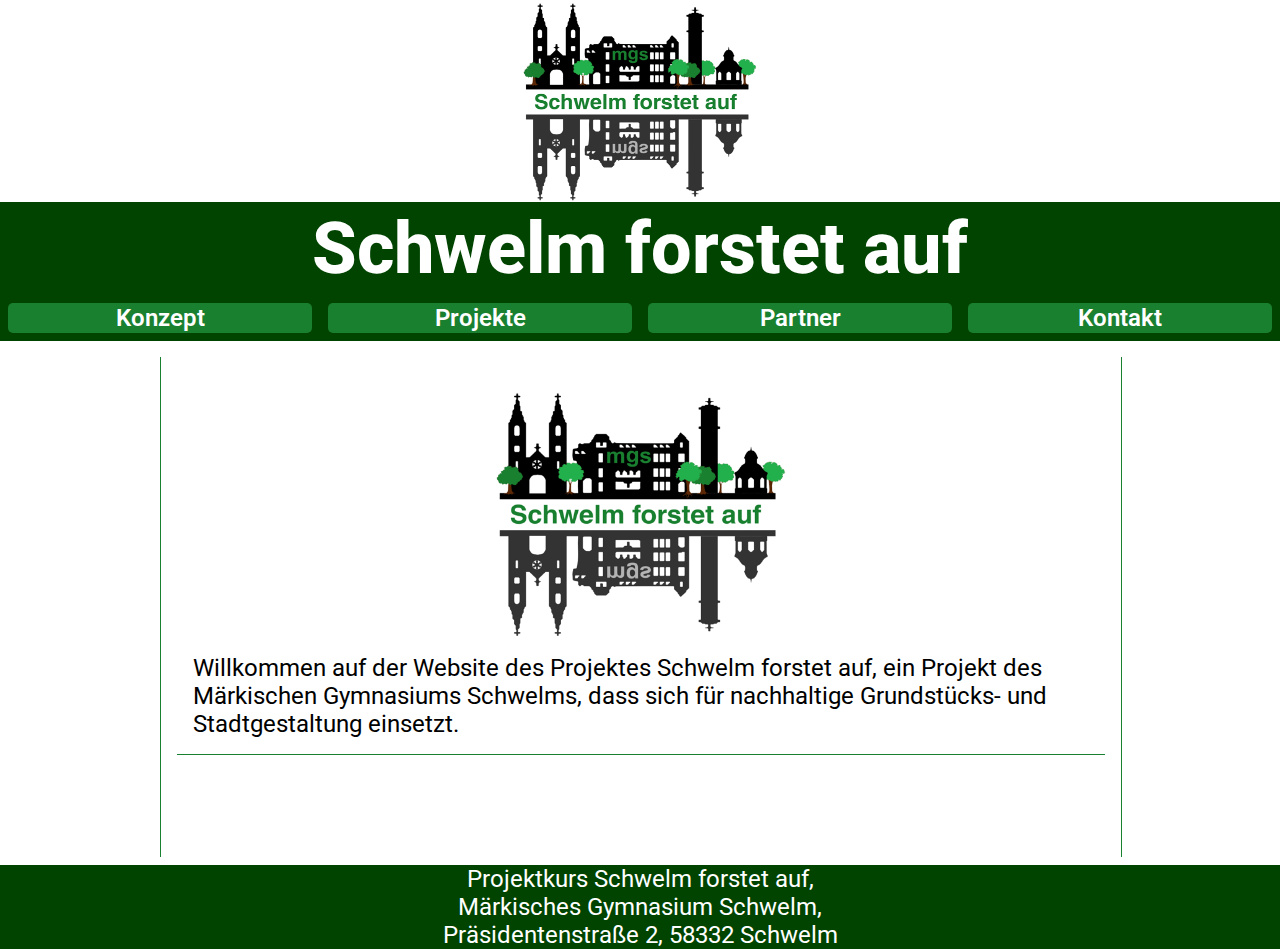
<file: index.html>
<html lang="en">
    <head>
        <meta charset="UTF-8" />
        <meta http-equiv="X-UA-Compatible" content="IE=edge" />
        <meta name="viewport" content="width=device-width, initial-scale=1.0" />
        <!-- Font Import from Google Font Roboto-->
        <link rel="preconnect" href="https://fonts.googleapis.com" />
        <link rel="preconnect" href="https://fonts.gstatic.com" crossorigin />
        <link
            href="https://fonts.googleapis.com/css2?family=Roboto:wght@100&display=swap"
            rel="stylesheet"
        />
        <!-- Main Style -->
        <link rel="stylesheet" href="main.css" />
        <title>Schwelm forstet auf - Startseite</title>
    </head>
    <body>
        <div class="body">
            <div class="center">
                <a href="index.html" class="grid-img">
                    <img
                        src="img/Logo.png"
                        alt="Logo"
                        class="logo-top"
                        width="242px"
                        height="202px"
                    />
                </a>
            </div>
            <div class="header">
                <div class="title-container">
                    <div class="title">Schwelm forstet auf</div>
                </div>
            </div>
            <div class="main">
                <div class="blog">
                    <!--<div class="blog-title">
                        <h1><u>Aktuelles </u></h1>
                    </div>-->
                    <div class="blog-img">
                        <img
                            src="img/Logo.png"
                            class="blog-img"
                            alt="TitlePicture"
                            width="300em"
                        />
                    </div>
                    <!--<div class="blog-author">
                        <img src="https://www.mgs-schwelm.de/wp-content/uploads/2019/09/avatarmale-7.jpg" alt="Autor" width="100em">
                        Von Jonas Wimbert
                    </div>-->
                    <div class="blog-text">
                        <span style="font-size: x-large;">Willkommen auf der Website des Projektes Schwelm forstet auf, ein Projekt des Märkischen Gymnasiums Schwelms, dass sich für nachhaltige Grundstücks- und Stadtgestaltung einsetzt. </span>
                    </div>
                </div>
            </div>
            <div class="footer">
                Projektkurs Schwelm forstet auf, <br />
                Märkisches Gymnasium Schwelm, <br />
                Präsidentenstraße 2, 58332 Schwelm
            </div>
            <div class="nav">
                <button
                    class="nav-button"
                    onclick="window.location.href='konzept.html'"
                >
                    Konzept
                </button>
                <button class="nav-button">Projekte</button>
                <button
                    class="nav-button"
                    onclick="window.location.href='partner.html'"
                >
                    Partner
                </button>
                <button
                    class="nav-button"
                    onclick="window.location.href='kontakt.html'"
                >
                    Kontakt
                </button>
            </div>
        </div>
    </body>
</html>
</file>
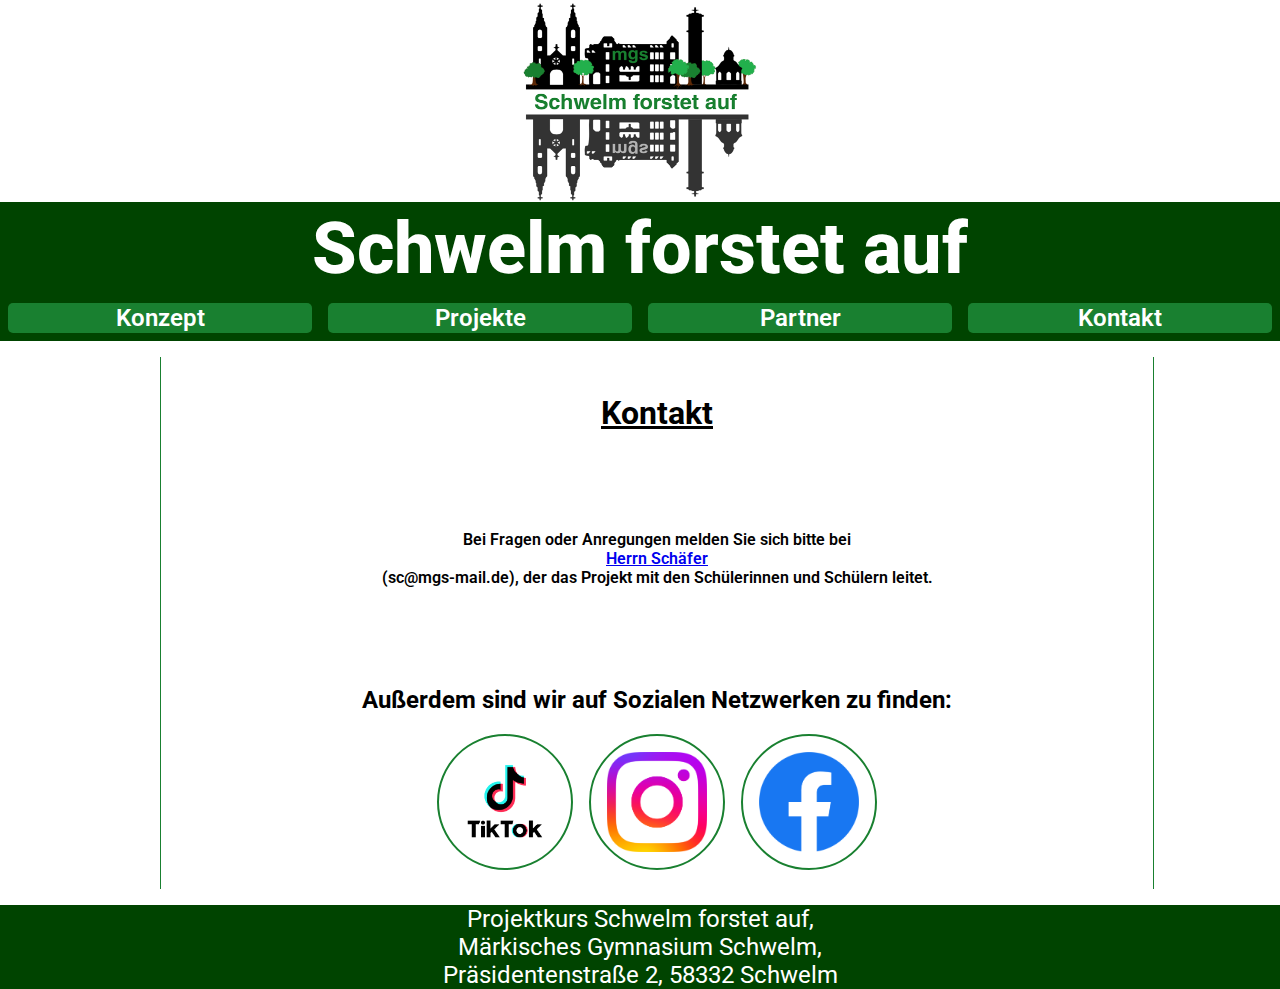
<file: kontakt.html>
<html lang="en">
    <head>
        <meta charset="UTF-8" />
        <meta http-equiv="X-UA-Compatible" content="IE=edge" />
        <meta name="viewport" content="width=device-width, initial-scale=1.0" />
        <!-- Font Import from Google Font Roboto-->
        <link rel="preconnect" href="https://fonts.googleapis.com" />
        <link rel="preconnect" href="https://fonts.gstatic.com" crossorigin />
        <link
            href="https://fonts.googleapis.com/css2?family=Roboto:wght@100&display=swap"
            rel="stylesheet"
        />
        <!-- Main Style -->
        <link rel="stylesheet" href="main.css" />
        <title>Kontakt</title>
    </head>
    <body>
        <div class="body">
            <div class="center">
                <a href="index.html" class="grid-img">
                    <img
                        src="img/Logo.png"
                        alt="Logo"
                        class="logo-top"
                        width="242px"
                        height="202px"
                    />
                </a>
            </div>
            <div class="header">
                <div class="title-container">
                    <div class="title">Schwelm forstet auf</div>
                </div>
            </div>
            <div class="main kontakt">
                <div class="kontakt-title">
                    <h1><u> Kontakt </u></h1>
                </div>
                <div class="kontakt-text">
                    Bei Fragen oder Anregungen melden Sie sich bitte bei
                    <a href="mailto:sc@mgs-mail.de"> Herrn Schäfer </a>
                    (sc@mgs-mail.de), der das Projekt mit den Schülerinnen und
                    Schülern leitet.
                </div>
                <div class="kontakt-social-media">
                    <h2>
                        Außerdem sind wir auf Sozialen Netzwerken zu finden:
                    </h2>
                    <div class="social-media-flex">
                        <a
                            href="https://www.tiktok.com/@schwelm.forstet.auf"
                            class="social-media-link"
                        >
                            <img
                                src="/img/TikTokLogo.png"
                                alt="TikTok"
                                width="100px"
                                class="social-media-img"
                        /></a>
                        <a
                            href="https://www.instagram.com/schwelm.forstet.auf/"
                            class="social-media-link"
                        >
                            <img
                                src="/img/InstagramLogo.png"
                                alt="Instagram"
                                width="100px"
                                class="social-media-img"
                            />
                        </a>
                        <a
                            href="https://www.facebook.com/people/Schwelm-Forstet-Auf/100089831680348/"
                            class="social-media-link"
                        >
                            <img
                                src="/img/FacebookLogo.png"
                                alt="Facebook"
                                width="100px"
                                class="social-media-img"
                            />
                        </a>
                    </div>
                </div>
            </div>
            <div class="footer">
                Projektkurs Schwelm forstet auf, <br />
                Märkisches Gymnasium Schwelm, <br />
                Präsidentenstraße 2, 58332 Schwelm
            </div>
            <div class="nav">
                <button
                    class="nav-button"
                    onclick="window.location.href='konzept.html'"
                >
                    Konzept
                </button>
                <button class="nav-button" onclick="window.location.href='projekte.html'">Projekte</button>
                <button
                    class="nav-button"
                    onclick="window.location.href='partner.html'"
                >
                    Partner
                </button>
                <button
                    class="nav-button"
                    onclick="window.location.href='kontakt.html'"
                >
                    Kontakt
                </button>
            </div>
        </div>
    </body>
</html>
</file>
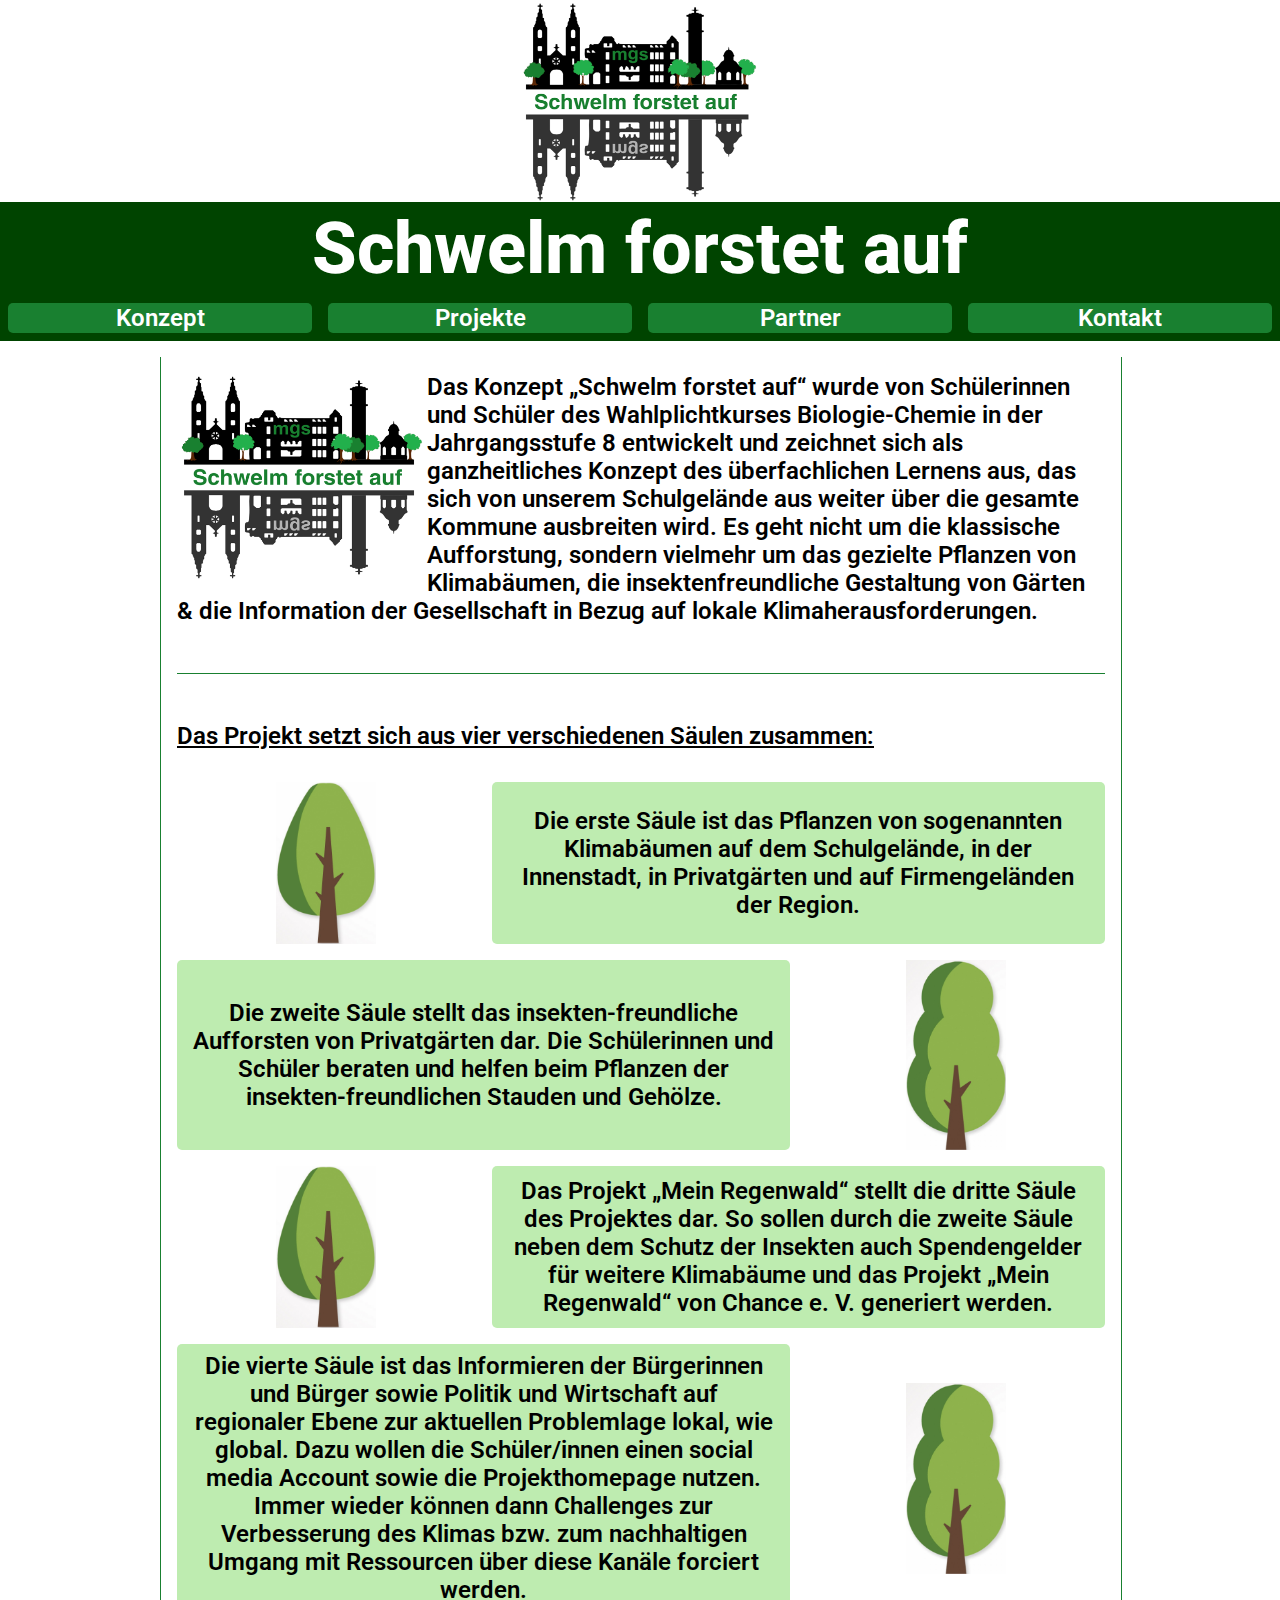
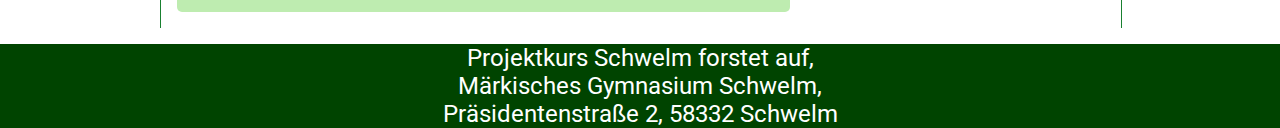
<file: konzept.html>
<html lang="de">
    <head>
        <meta charset="UTF-8" />
        <meta http-equiv="X-UA-Compatible" content="IE=edge" />
        <meta name="viewport" content="width=device-width, initial-scale=1.0" />
        <!-- Font Import from Google Font Roboto-->
        <link rel="preconnect" href="https://fonts.googleapis.com" />
        <link rel="preconnect" href="https://fonts.gstatic.com" crossorigin />
        <link
            href="https://fonts.googleapis.com/css2?family=Roboto:wght@100&display=swap"
            rel="stylesheet"
        />
        <!-- Main Style -->
        <link rel="stylesheet" href="main.css" />
        <title>Konzept</title>
    </head>
    <body>
        <div class="body">
            <div class="center">
                <a href="index.html" class="grid-img">
                    <img
                        src="img/Logo.png"
                        alt="Logo"
                        class="logo-top"
                        width="242px"
                        height="202px"
                    />
                </a>
            </div>
            <div class="header">
                <div class="title-container">
                    <div class="title">Schwelm forstet auf</div>
                </div>
            </div>
            <div class="main konzept konzept-container">
                <div class="konzept-beschreibung">
                    <img
                        src="img/Logo.png"
                        alt="Logo"
                        class="logo-konzept"
                        width="250em"
                        style="float: left"
                    />
                    Das Konzept „Schwelm forstet auf“ wurde von Schülerinnen und
                    Schüler des Wahlplichtkurses Biologie-Chemie in der
                    Jahrgangsstufe 8 entwickelt und zeichnet sich als
                    ganzheitliches Konzept des überfachlichen Lernens aus, das
                    sich von unserem Schulgelände aus weiter über die gesamte
                    Kommune ausbreiten wird. Es geht nicht um die klassische
                    Aufforstung, sondern vielmehr um das gezielte Pflanzen von
                    Klimabäumen, die insektenfreundliche Gestaltung von Gärten &
                    die Information der Gesellschaft in Bezug auf lokale
                    Klimaherausforderungen.
                    <br />
                    <hr class="seperator-line" />

                    <u
                        >Das Projekt setzt sich aus vier verschiedenen Säulen
                        zusammen:</u
                    >
                </div>
                <div class="konzept-grid">
                    <div class="konzept-grid-pillar-1 konzept-grid-pillar">
                        Die erste Säule ist das Pflanzen von sogenannten
                        Klimabäumen auf dem Schulgelände, in der Innenstadt, in
                        Privatgärten und auf Firmengeländen der Region.
                    </div>
                    <div class="konzept-grid-img-1">
                        <img
                            src="img/Baum1.jpeg"
                            alt="Baum"
                            class="grid-img-1"
                            width="100em"
                        />
                    </div>
                    <div class="konzept-grid-pillar-2 konzept-grid-pillar">
                        Die zweite Säule stellt das insekten-freundliche
                        Aufforsten von Privatgärten dar. Die Schülerinnen und
                        Schüler beraten und helfen beim Pflanzen der
                        insekten-freundlichen Stauden und Gehölze.
                    </div>
                    <div class="konzept-grid-img-2">
                        <img
                            src="img/Baum2.jpeg"
                            alt="Baum"
                            class="grid-img-2"
                            width="100em"
                        />
                    </div>
                    <div class="konzept-grid-pillar-3 konzept-grid-pillar">
                        Das Projekt „Mein Regenwald“ stellt die dritte Säule des
                        Projektes dar. So sollen durch die zweite Säule neben
                        dem Schutz der Insekten auch Spendengelder für weitere
                        Klimabäume und das Projekt „Mein Regenwald“ von Chance
                        e. V. generiert werden.
                    </div>
                    <div class="konzept-grid-img-3">
                        <img
                            src="img/Baum1.jpeg"
                            alt="Baum"
                            class="grid-img-2"
                            width="100em"
                        />
                    </div>
                    <div class="konzept-grid-pillar-4 konzept-grid-pillar">
                        Die vierte Säule ist das Informieren der Bürgerinnen und
                        Bürger sowie Politik und Wirtschaft auf regionaler Ebene
                        zur aktuellen Problemlage lokal, wie global. Dazu wollen
                        die Schüler/innen einen social media Account sowie die
                        Projekthomepage nutzen. Immer wieder können dann
                        Challenges zur Verbesserung des Klimas bzw. zum
                        nachhaltigen Umgang mit Ressourcen über diese Kanäle
                        forciert werden.
                    </div>
                    <div class="konzept-grid-img-4">
                        <img
                            src="img/Baum2.jpeg"
                            alt="Baum"
                            class="grid-img-2"
                            width="100em"
                        />
                    </div>
                </div>
            </div>
            <div class="footer">
                Projektkurs Schwelm forstet auf, <br />
                Märkisches Gymnasium Schwelm, <br />
                Präsidentenstraße 2, 58332 Schwelm
            </div>
            <div class="nav">
                <button
                    class="nav-button"
                    onclick="window.location.href='konzept.html'"
                >
                    Konzept
                </button>
                <button class="nav-button" onclick="window.location.href='projekte.html'">Projekte</button>
                <button
                    class="nav-button"
                    onclick="window.location.href='partner.html'"
                >
                    Partner
                </button>
                <button
                    class="nav-button"
                    onclick="window.location.href='kontakt.html'"
                >
                    Kontakt
                </button>
            </div>
        </div>
    </body>
</html>
</file>
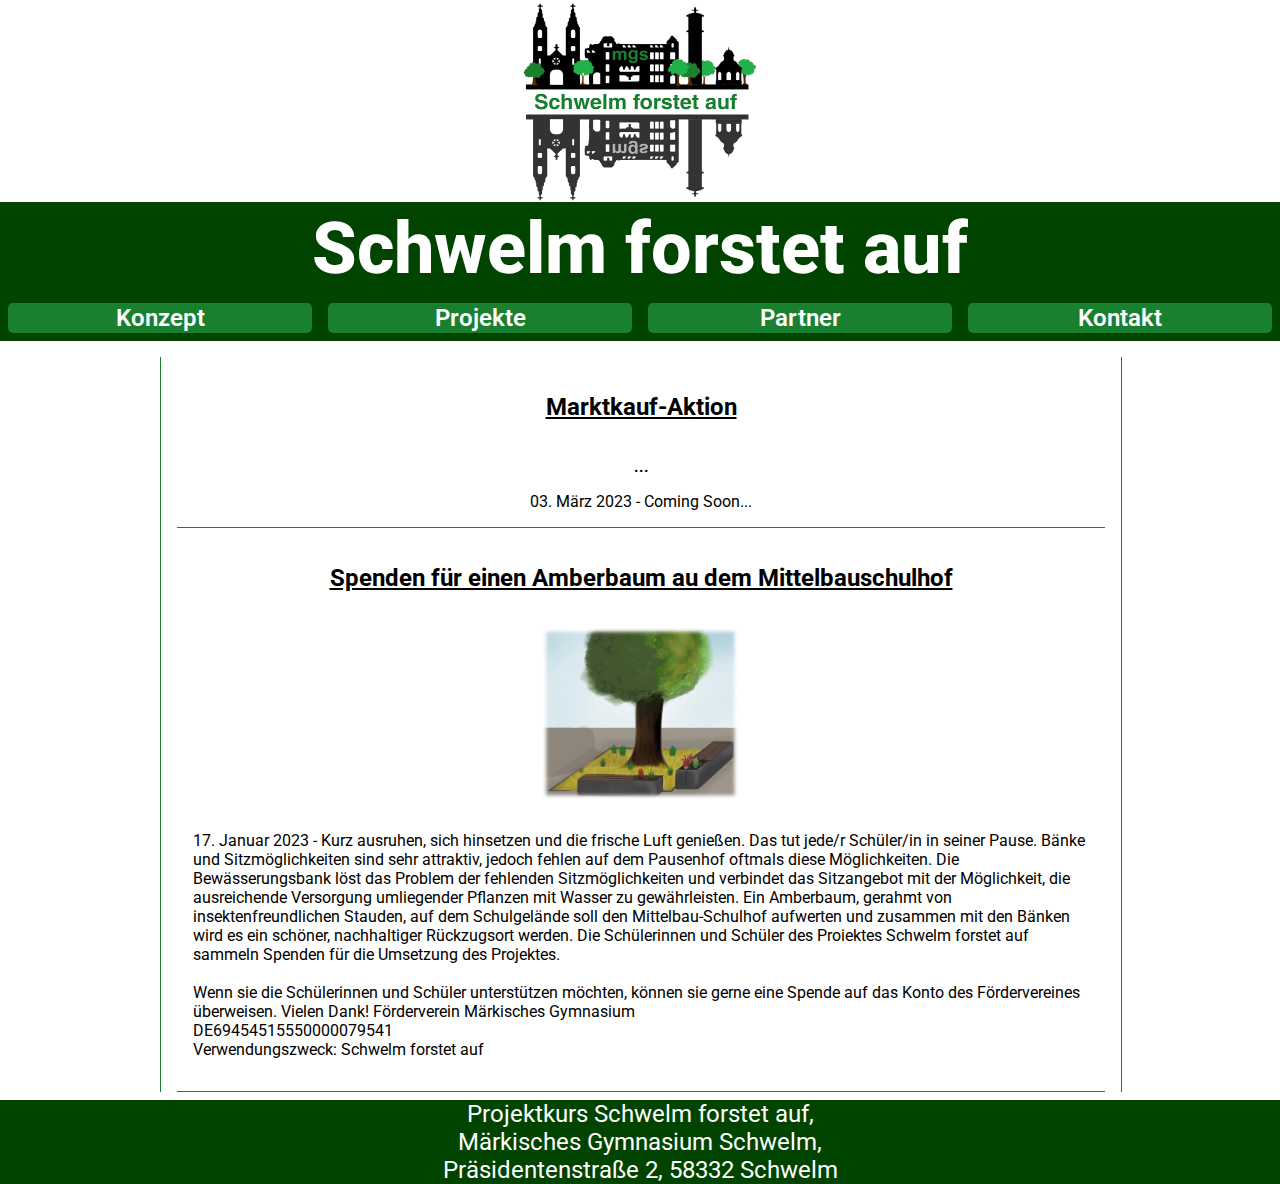
<file: projekte.html>
<html lang="en">
    <head>
        <meta charset="UTF-8" />
        <meta http-equiv="X-UA-Compatible" content="IE=edge" />
        <meta name="viewport" content="width=device-width, initial-scale=1.0" />
        <!-- Font Import from Google Font Roboto-->
        <link rel="preconnect" href="https://fonts.googleapis.com" />
        <link rel="preconnect" href="https://fonts.gstatic.com" crossorigin />
        <link
            href="https://fonts.googleapis.com/css2?family=Roboto:wght@100&display=swap"
            rel="stylesheet"
        />
        <!-- Main Style -->
        <link rel="stylesheet" href="main.css" />
        <title>Schwelm forstet auf - Projekte</title>
    </head>
    <body>
        <div class="body">
            <div class="center">
                <a href="index.html" class="grid-img">
                    <img
                        src="img/Logo.png"
                        alt="Logo"
                        class="logo-top"
                        width="242px"
                        height="202px"
                    />
                </a>
            </div>
            <div class="header">
                <div class="title-container">
                    <div class="title">Schwelm forstet auf</div>
                </div>
            </div>
            <div class="main">
                <div class="blog">
                    <div class="blog-title">
                        <u><h2>Marktkauf-Aktion</h2></u>
                    </div>
                    <div class="blog-img">
                        ...
                    </div>
                    <div class="blog-text">
                        03. März 2023 - Coming Soon...
                    </div>
                </div>
                <div class="blog">
                    <div class="blog-img">
                        <img src="img/TankbankProjekt.jpeg" alt="ProjektBild" width=200em>
                    </div>
                    <div class="blog-title">
                        <u><h2>Spenden für einen Amberbaum au dem Mittelbauschulhof </h2> </u>
                    </div>
                    <div class="blog-text">
                        <p>
                            17. Januar 2023 - Kurz ausruhen, sich hinsetzen und die frische Luft genießen. Das tut jede/r Schüler/in in seiner Pause. Bänke und Sitzmöglichkeiten sind sehr attraktiv, jedoch fehlen auf dem Pausenhof oftmals diese Möglichkeiten. Die Bewässerungsbank löst das Problem der fehlenden Sitzmöglichkeiten und verbindet das Sitzangebot mit der Möglichkeit, die ausreichende Versorgung umliegender Pflanzen mit Wasser zu gewährleisten. Ein Amberbaum, gerahmt von insektenfreundlichen Stauden, auf dem Schulgelände soll den Mittelbau-Schulhof aufwerten und zusammen mit den Bänken wird es ein schöner, nachhaltiger Rückzugsort werden.
                            Die Schülerinnen und Schüler des Proiektes Schwelm forstet auf sammeln Spenden für die Umsetzung des Projektes. <br> <br>
                            Wenn sie die Schülerinnen und Schüler unterstützen möchten, können sie gerne eine Spende auf das Konto des Fördervereines überweisen. Vielen Dank!
                            Förderverein Märkisches Gymnasium <br>
                            DE69454515550000079541 <br>
                            Verwendungszweck: Schwelm forstet auf
                        </p>
                    </div>
                </div>
            </div>
            <div class="footer">
                Projektkurs Schwelm forstet auf, <br />
                Märkisches Gymnasium Schwelm, <br />
                Präsidentenstraße 2, 58332 Schwelm
            </div>
            <div class="nav">
                <button
                    class="nav-button"
                    onclick="window.location.href='konzept.html'"
                >
                    Konzept
                </button>
                <button
                    class="nav-button"
                    onclick="window.location.href='projekte.html'"
                >
                    Projekte
                </button>
                <button
                    class="nav-button"
                    onclick="window.location.href='partner.html'"
                >
                    Partner
                </button>
                <button
                    class="nav-button"
                    onclick="window.location.href='kontakt.html'"
                >
                    Kontakt
                </button>
            </div>
        </div>
    </body>
</html>
</file>
<file: main.css>
* {
    --white: white;
    --green: #198030;
    --light-green: #beecb0;
    --black: black;
    --robotoFont: "Roboto", sans-serif;
    --darkgreen: #004400;
}
body {
    background-color: var(--white);
    /* Fix for Header*/
    margin: 0;
    font-size: 1.5rem !important;
}
.body {
    display: grid;
    grid-template-columns: 1fr 6fr 1fr;
    grid-template-areas:
        ". logo ."
        "header header header"
        "nav nav nav"
        ". main ."
        "footer footer footer";
}
@media screen and (max-width: 650px) {
    .body {
        grid-template-columns: 1fr;
        grid-template-areas:
            "logo"
            "header"
            "nav"
            "main"
            "footer";
    }
}

.header {
    grid-area: header;
    /*border: 1px solid red;*/
    width: 100%;
    background-color: var(--darkgreen);
}
.main {
    grid-area: main;
    /*border: 1px solid red;*/
    width: 100%;
    min-height: 500px;
    background-color: var(--white);
    margin-top: 1rem;
    margin-bottom: 0.5rem;
    border-left: 1px solid var(--green);
    border-right: 1px solid var(--green);
}
.footer {
    grid-area: footer;
    /*border: 1px solid red;*/
    width: 100%;
    background-color: var(--darkgreen);
    font-family: var(--robotoFont);
    padding: 0;
    color: var(--white);
    text-align: center;
}
.nav {
    grid-area: nav;
    /*border: 1px solid red;*/
    width: 100%;
    background-color: var(--darkgreen);
    display: grid;
    grid-template-columns: 1fr 1fr 1fr 1fr;
    align-items: center;
}
@media screen and (max-width: 650px) {
    .nav {
        grid-template-columns: 1fr 1fr;
        grid-template-rows: 1fr 1fr;
    }
}

.logo-top,
.logo-top-render {
    border: none;
}
.title {
    font-family: var(--robotoFont);
    font-size: 3em;
    font-weight: 800;
    color: var(--white);
}
@media screen and (max-width: 650px) {
    .title {
        font-size: 2em;
    }
    .main {
        border: none !important;
        padding: 0% !important;
    }
}
@media screen and (max-width: 430px) {
    .title {
        font-size: 1.5em;
    }
    .blog {
        border: none !important;
    }
}
@media screen and (max-width: 350px) {
    .title {
        font-size: 1.2em;
    }
}

.title-container {
    /*border: 1px solid red;*/
    display: flex;
    align-content: center;
    justify-content: center;
    padding: 0.25rem;
    gap: 2rem;
}
.flex {
    display: flex;
    align-items: center;
    justify-content: center;
    text-align: center;
}
.flex-row {
    flex-direction: row;
}
.center {
    grid-area: logo;
    display: grid;
    grid-template-columns: 2fr 1fr 2fr;
    grid-template-areas: ". img .";
    flex-direction: row;
    /*border: 1px solid red*/
}
.grid-img {
    grid-area: img;
}
.nav-button {
    color: white;
    background-color: var(--green);
    font-family: var(--robotoFont);
    border-radius: 5px;
    border: none;
    margin: 0.5rem;
    font-size: 1.5rem;
    font-weight: 600;
    cursor: pointer;
}
.konzept-container {
    display: flex;
    flex-direction: column;
    align-items: center;
    justify-content: center;
    margin: 1rem 0rem;
}
.konzept-beschreibung {
    font-family: var(--robotoFont);
    font-size: 1.5rem;
    font-weight: 600;
    color: var(--black);
    margin: 1rem;
}
.konzept-grid {
    display: grid;
    grid-template-columns: 1fr 1fr 1fr;
    grid-template-areas:
        "img1 pillar1 pillar1"
        "pillar2 pillar2 img2"
        "img3 pillar3 pillar3"
        "pillar4 pillar4 img4";

    gap: 1rem;
    padding: 1rem;
    font-family: var(--robotoFont);
    font-size: 1.5rem;
    font-weight: 600;
}
.konzept {
    background-color: var(--white) !important;
}
.konzept-grid-pillar {
    background-color: var(--light-green);
    padding: 0.5rem 1rem;
    border-radius: 5px;
}
.konzept-grid-pillar-1 {
    grid-area: pillar1;
    display: flex;
    flex-direction: column;
    justify-content: center;
    align-items: center;
    text-align: center;
    /*border: 1px solid red;*/
}
.konzept-grid-pillar-2 {
    grid-area: pillar2;
    display: flex;
    flex-direction: column;
    justify-content: center;
    align-items: center;
    text-align: center;
    /*border: 1px solid red;*/
}
.konzept-grid-pillar-3 {
    grid-area: pillar3;
    display: flex;
    flex-direction: column;
    justify-content: center;
    align-items: center;
    text-align: center;

    /*border: 1px solid red;*/
}
.konzept-grid-pillar-4 {
    grid-area: pillar4;
    display: flex;
    flex-direction: column;
    justify-content: center;
    align-items: center;
    text-align: center;
    /*border: 1px solid red;*/
}
.konzept-grid-img-1 {
    grid-area: img1;
    display: flex;
    align-items: center;
    justify-content: center;

    /*border: 1px solid red;*/
}
.konzept-grid-img-2 {
    grid-area: img2;
    display: flex;
    align-items: center;
    justify-content: center;
    /*border: 1px solid red;*/
}
.konzept-grid-img-3 {
    grid-area: img3;
    display: flex;
    align-items: center;
    justify-content: center;
    /*border: 1px solid red;*/
}
.konzept-grid-img-4 {
    grid-area: img4;
    display: flex;
    align-items: center;
    justify-content: center;
    /*border: 1px solid red;*/
}
.seperator-line {
    border: 1px solid var(--green);
    width: 100%;
    margin: 3rem 0rem;
    padding: 0%;
    border-top: none;
    border-left: none;
    border-right: none;
}
.blog {
    display: grid;
    grid-template-columns: 1fr;
    grid-template-areas:
        "title"
        "img"
        "text";
    gap: 1rem;
    padding: 1rem;
    font-family: var(--robotoFont);
    font-size: 1rem;
    font-weight: 600;
    border-bottom: 1px solid var(--green);
    margin: 0 1rem;
}
.blog-title {
    grid-area: title;
    display: flex;
    flex-direction: column;
    justify-content: center;
    align-items: center;
    text-align: center;
    /*border: 1px solid red;*/
    font-weight: 900;
    background-color: var(--white);
}
.blog-img {
    grid-area: img;
    /*allign content center*/
    display: flex;
    align-items: center;
    justify-content: center;
    /*border: 1px solid red;*/
    background-color: var(--white);
}
.blog-img-element {
    margin: inherit;
}
.blog-author {
    grid-area: author;
    display: flex;
    flex-direction: column;
    justify-content: center;
    align-items: center;
    text-align: center;
    /*border: 1px solid red;*/
    background-color: var(--white);
}
.blog-text {
    grid-area: text;
    display: flex;
    align-items: center;
    justify-content: center;
    /*border: 1px solid red;*/
    background-color: var(--white);
    font-weight: 400;
}
/*Do not show Konzept logo on small devices*/
@media screen and (max-width: 600px) {
    .logo-konzept {
        display: none;
    }
}
/*Do not show Konzept trees on smaller devices*/
@media screen and (max-width: 600px) {
    .konzept-grid-img-1 {
        display: none;
    }
    .konzept-grid-img-2 {
        display: none;
    }
    .konzept-grid-img-3 {
        display: none;
    }
    .konzept-grid-img-4 {
        display: none;
    }
    .konzept-grid {
        grid-template-columns: 1fr;
        grid-template-areas:
            "pillar1"
            "pillar2"
            "pillar3"
            "pillar4";
    }
}
span > .stress {
    font-weight: 900 !important;
}

/*Kontakt Site*/
.kontakt {
    display: grid;
    grid-template-columns: 1fr;
    grid-template-rows: auto 1fr 1fr;
    grid-template-areas:
        "title "
        "standard"
        "social";
    /*Center Items*/
    justify-items: center;
    align-items: center;
    padding: 1rem;
    font-family: var(--robotoFont);
    font-size: 1rem;
    font-weight: 600;
    margin: 1rem 0rem;
}
.kontakt-title {
    grid-area: title;
    text-align: center;
    /*border: 1px solid red;*/
    font-weight: 900;
    background-color: var(--white);
}
.kontakt-text {
    grid-area: standard;
    display: flex;
    flex-direction: column;
    justify-content: center;
    align-items: center;
    text-align: center;
    /*border: 1px solid red;*/
    background-color: var(--white);
}

.kontakt-social-media {
    grid-area: social;
    display: flex;
    flex-direction: column;
    justify-content: center;
    align-items: center;
    text-align: center;
    /*border: 1px solid red;*/
    background-color: var(--white);
}
.social-media-flex {
    display: flex;
    flex-direction: row;
    justify-content: center;
    align-items: center;
    gap: 1rem;
    text-align: center;
    /*border: 1px solid red;*/
}
.social-media-img {
    padding: 1rem;
}
.social-media-img:hover {
    transform: scale(1.1);
    transition: 0.5s;
}
.social-media-link {
    text-decoration: none;
    color: var(--green);
    border: 2px solid var(--green);
    border-radius: 50%;
}

.partner {
    display: grid;
    grid-template-columns: 1fr 1fr 1fr;
    grid-template-rows: auto;
    gap: 1rem;
    /* Alignment */
    justify-items: center;
    align-items: center;
}

/* on smaller Screens */
@media screen and (max-width: 400px) {
    .partner {
        grid-template-columns: 1fr;
        grid-template-rows: auto auto;
    }
}

@media screen and (min-width: 400px) and (max-width: 600px) {
    .partner {
        grid-template-columns: 1fr 1fr;
    }
}

.partner-item {
    width: 50%;
    height: 100%;
    display: flex;
    flex-direction: column;
    justify-content: center;
    align-items: center;
    text-align: center;
    /*border: 1px solid red;*/
    background-color: var(--white);
    /* Font */
    font-family: var(--robotoFont);
    font-size: 1rem;
    font-weight: 600;
}

.link {
    text-decoration: none;
    color: var(--green);
}

@media screen and (min-width: 600px) {
    .col-span {
        grid-column: span 2;
    }
    .col-span figure img {
        width: 500px;
    }
    .row-span {
        grid-row: span 2;
    }
}
.header-partner {
    grid-column: 1 / -1;
    font-family: var(--robotoFont);
    font-weight: 900;
    font-size: 2.5rem;
    text-align: center;
    text-decoration: underline;
}
</file>
